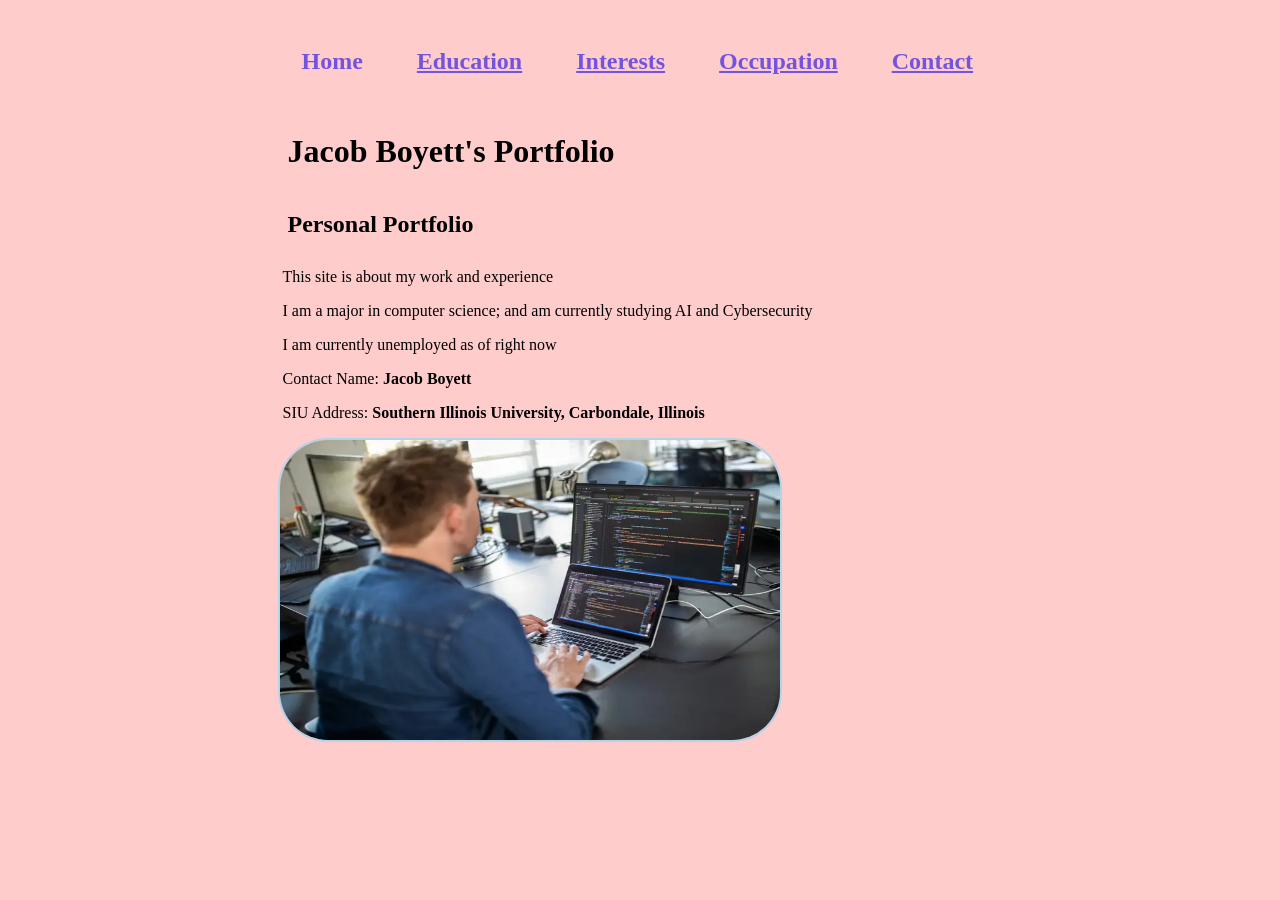
<file: index.htm>
﻿<!DOCTYPE html>
<!-- Jacob Boyett
Portfolio Page
Dev: 9-8-26
Date Tested: 9-8-26
Southern Illinois University
-->
<html lang="en">
    <head>
        <meta charset="utf-8">
        <title>Jacob Boyett Portfolio</title>
        <!-- Link to CSS files-->
        <link rel="stylesheet" href="style/main.css">
        <link rel="stylesheet" href="style/slicknav.css"> 
        <!-- Load jQuery library-->
        <script src="https://code.jquery.com/jquery-3.2.1.min.js"></script> 
        <!-- Load Slicknav plugin-->
        <script src="js/jquery.slicknav.min.js"></script> 
        <script type="text/javascript"> 
            $(document).ready(function(){
                $('#nav_menu').slicknav({prependTo:"#mobile_menu"}); 
            }); 
        </script>
        <!-- Meta tags for Searching-->
        <meta name="description" content="Personal Portfolio resume Jacob Boyett"> <meta name="keywords" content="Personal Portfolio, resume, Jacob Boyett">
    </head>
    <body>
        <!-- Navigation Menu-->
        <nav id="mobile_menu"></nav>
        <nav id="nav_menu">
          <ul>
            <li><a href="index.htm" class="current">Home</a></li> <!-- Link to Home page-->
            <li><a href="education.htm">Education</a></li> <!-- Link to Education page-->
            <li><a href="interests.htm">Interests</a></li> <!-- Link to Interests page-->
            <li><a href="occupation.htm">Occupation</a></li> <!-- Link to Occupation page-->
            <li><a href="contact.htm" class="lastitem">Contact</a></li> <!-- Link to Contact page-->
        </ul> 
        </nav>
        <!-- Block element #1-->
        <h1>Jacob Boyett's Portfolio</h1>
        <!-- Block element #2-->
        <h2>Personal Portfolio</h2>
        <!-- Block element #3-->
        <p>This site is about my work and experience</p>
        <!-- Block element #4-->
        <p>I am a major in computer science; and am currently studying AI and Cybersecurity</p>
        <!-- Block element #5-->
        <p>I am currently unemployed as of right now</p>
        <!-- Inline element #1-->
        <p>Contact Name: <strong>Jacob Boyett</strong></p>
        <!-- Inline element #2-->
        <p>SIU Address: <strong>Southern Illinois University, Carbondale, Illinois</strong></p>
        <!-- Image with "blue_border" class type-->
        <div class="blue_border"><img src="images/Computer coding.png" alt="An example of what I'm good at" width="500" height ="300"></div>
    </body>

</html>
</file>
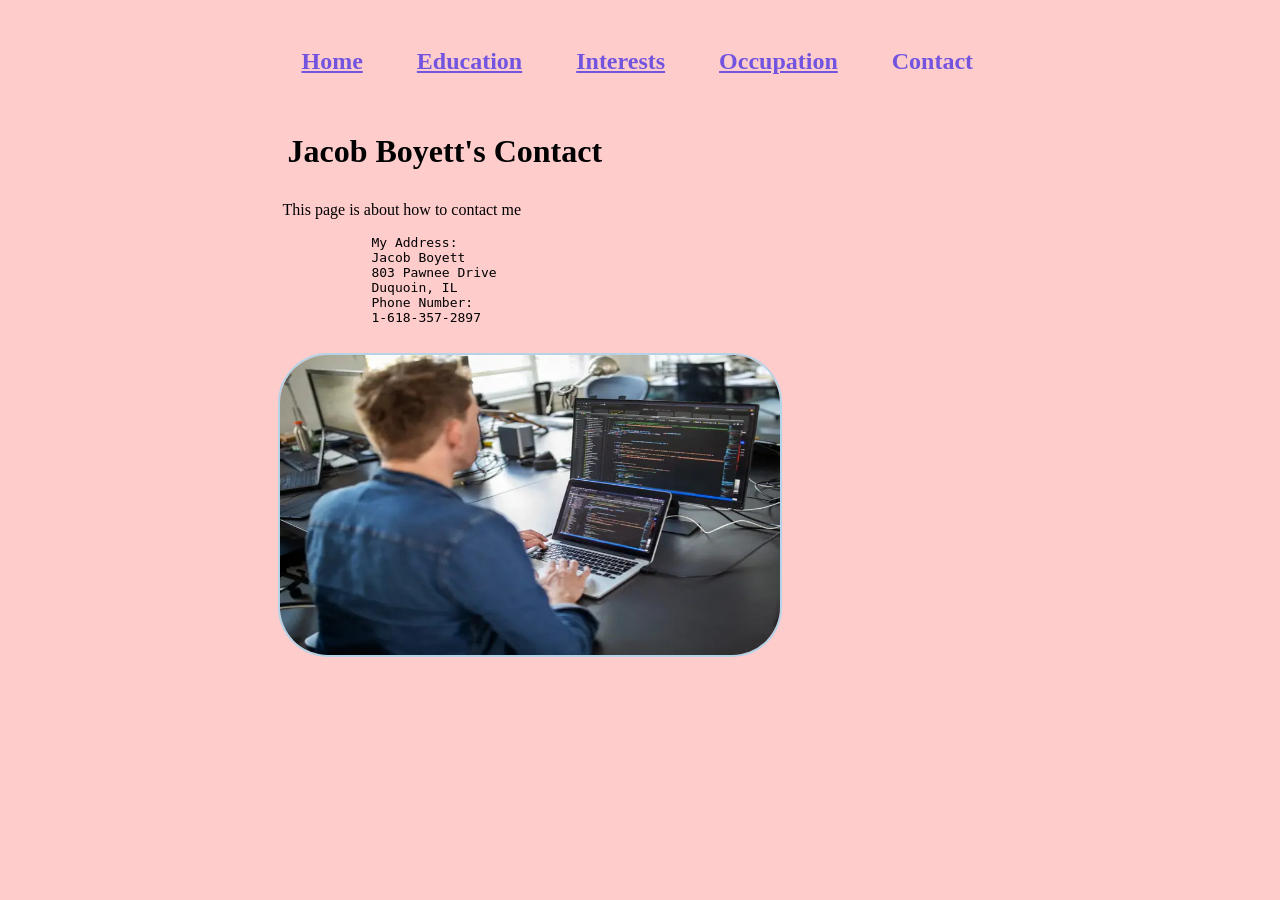
<file: contact.htm>
<!DOCTYPE html>
<!-- Jacob Boyett
Contact Page
Dev: 9-25-26
Date Tested: 9-25-26
Southern Illinois University
-->
<html lang="en">
    <head>
        <meta charset="utf-8">
        <title>Jacob Boyett Contact</title>
        <!-- Link to CSS files-->
        <link rel="stylesheet" href="style/main.css">
        <link rel="stylesheet" href="style/slicknav.css">
        <!-- Tracking script-->
        <script>
             window.dataLayer = window.dataLayer || [];
             function gtag(){dataLayer.push(arguments);}
             gtag('js', new Date());

             gtag('config', 'G-R2N324MKGN');
        </script>
        <!-- Load jQuery library-->
        <script src="https://code.jquery.com/jquery-3.2.1.min.js"></script> 
        <!-- Load Slicknav plugin-->
        <script src="js/jquery.slicknav.min.js"></script> 
        <script type="text/javascript"> 
            $(document).ready(function(){
                $('#nav_menu').slicknav({prependTo:"#mobile_menu"}); 
            }); 
        </script>
        <!-- Meta tags for Searching-->
        <meta name="description" content="Contact"> <meta name="keywords" content="Contact, number, address">
    </head>
    <body>
        <!-- Navigation Menu-->
        <nav id="mobile_menu"></nav>
        <nav id="nav_menu">
          <ul>
            <li><a href="index.htm">Home</a></li> <!-- Link to Home page-->
            <li><a href="education.htm">Education</a></li> <!-- Link to Education page-->
            <li><a href="interests.htm">Interests</a></li> <!-- Link to Interests page-->
            <li><a href="occupation.htm">Occupation</a></li> <!-- Link to Occupation page-->
            <li><a href="contact.htm" class="current">Contact</a></li> <!-- Link to Contact page-->
        </ul> 
        </nav>
        <!-- Block element #1-->
        <h1>Jacob Boyett's Contact</h1>
        <!-- Block element #2-->
        <p>This page is about how to contact me</p>
        <!-- Address information-->
        <pre>
            My Address:
            Jacob Boyett
            803 Pawnee Drive
            Duquoin, IL
            Phone Number:
            1-618-357-2897
        </pre>
        <!-- Image with "blue_border" class type-->
        <div class="blue_border"><img src="images/Computer coding.png" alt="An example of what I'm good at" width="500" height ="300"></div>
    </body>

</html>
</file>
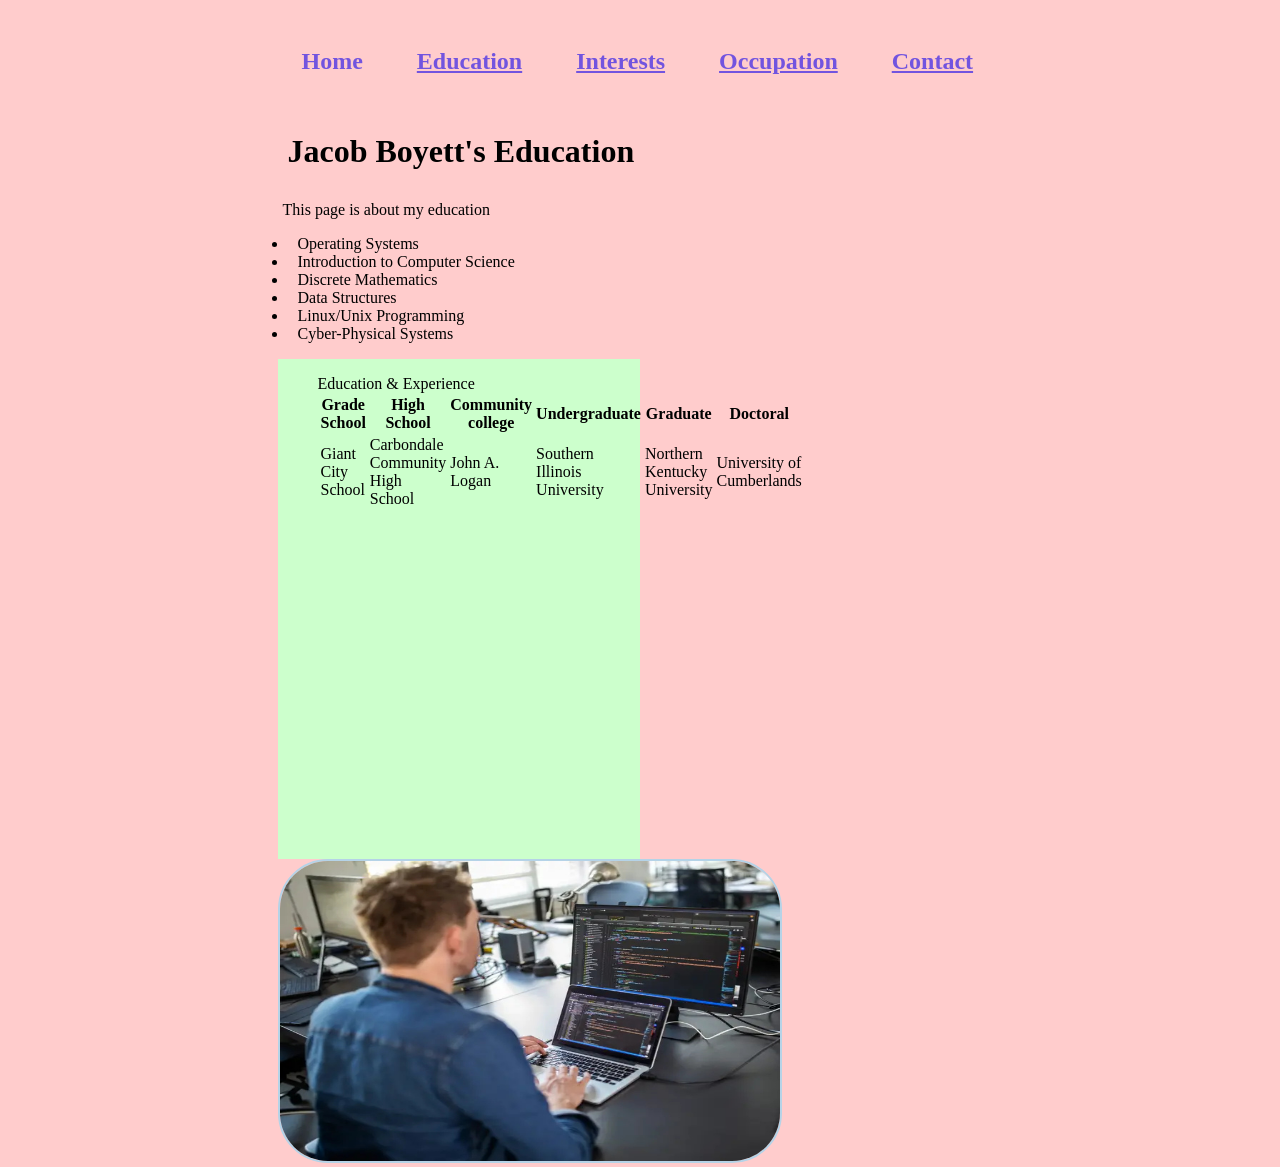
<file: education.htm>
<!DOCTYPE html>
<!-- Jacob Boyett
Education Page
Dev: 9-25-26
Date Tested: 9-25-26
Southern Illinois University
-->
<html lang="en">
    <head>
        <meta charset="utf-8">
        <title>Jacob Boyett Education</title>
        <!-- Link to CSS file-->
        <link rel="stylesheet" href="style/main.css">
        <link rel="stylesheet" href="style/slicknav.css">
        <!-- Tracking script-->
        <script>
             window.dataLayer = window.dataLayer || [];
             function gtag(){dataLayer.push(arguments);}
             gtag('js', new Date());

             gtag('config', 'G-R2N324MKGN');
        </script>
        <!-- Load jQuery library-->
        <script src="https://code.jquery.com/jquery-3.2.1.min.js"></script> 
        <!-- Load Slicknav plugin-->
        <script src="js/jquery.slicknav.min.js"></script> 
        <script type="text/javascript"> 
            $(document).ready(function(){
                $('#nav_menu').slicknav({prependTo:"#mobile_menu"}); 
            }); 
        </script>
        <!-- Meta tags for Searching-->
        <meta name="description" content="Education"> <meta name="keywords" content="classes, hours, work">
    </head>
    <body>
        <!-- Navigation Menu-->
        <nav id="mobile_menu"></nav>
        <nav id="nav_menu">
          <ul>
            <li><a href="index.htm" class="current">Home</a></li> <!-- Link to Home page-->
            <li><a href="education.htm">Education</a></li> <!-- Link to Education page-->
            <li><a href="interests.htm">Interests</a></li> <!-- Link to Interests page-->
            <li><a href="occupation.htm">Occupation</a></li> <!-- Link to Occupation page-->
            <li><a href="contact.htm" class="lastitem">Contact</a></li> <!-- Link to Contact page-->
          </ul> 
        </nav>
        <!-- Block element #1-->
        <h1>Jacob Boyett's Education</h1>
        <!-- Block element #2-->
        <p>This page is about my education</p>
        <!-- List of related classes-->
          <ul>
            <li>Operating Systems</li>
            <li>Introduction to Computer Science</li>
            <li>Discrete Mathematics</li>
            <li>Data Structures</li>
            <li>Linux/Unix Programming</li>
            <li>Cyber-Physical Systems</li>
          </ul>

        <main>
            <figure>
                <figcaption>Education & Experience</figcaption>
                <table>
                <tr>
                    <th class="left">Grade School</th>
                    <th>High School</th>
                    <th>Community college</th>
                    <th>Undergraduate</th>
                    <th>Graduate</th>
                    <th>Doctoral</th>
                </tr>
                <tr>
                    <td>Giant City School</td>
                    <td>Carbondale Community High School</td>
                    <td>John A. Logan</td>
                    <td>Southern Illinois University</td>
                    <td>Northern Kentucky University</td>
                    <td>University of Cumberlands</td>
                </tr>
            </table>
            </figure>
        </main>
          <!-- Image with "blue_border" class type-->
          <div class="blue_border"><img src="images/Computer coding.png" alt="An example of what I'm good at" width="500" height ="300"></div>
    </body>

</html>
</file>
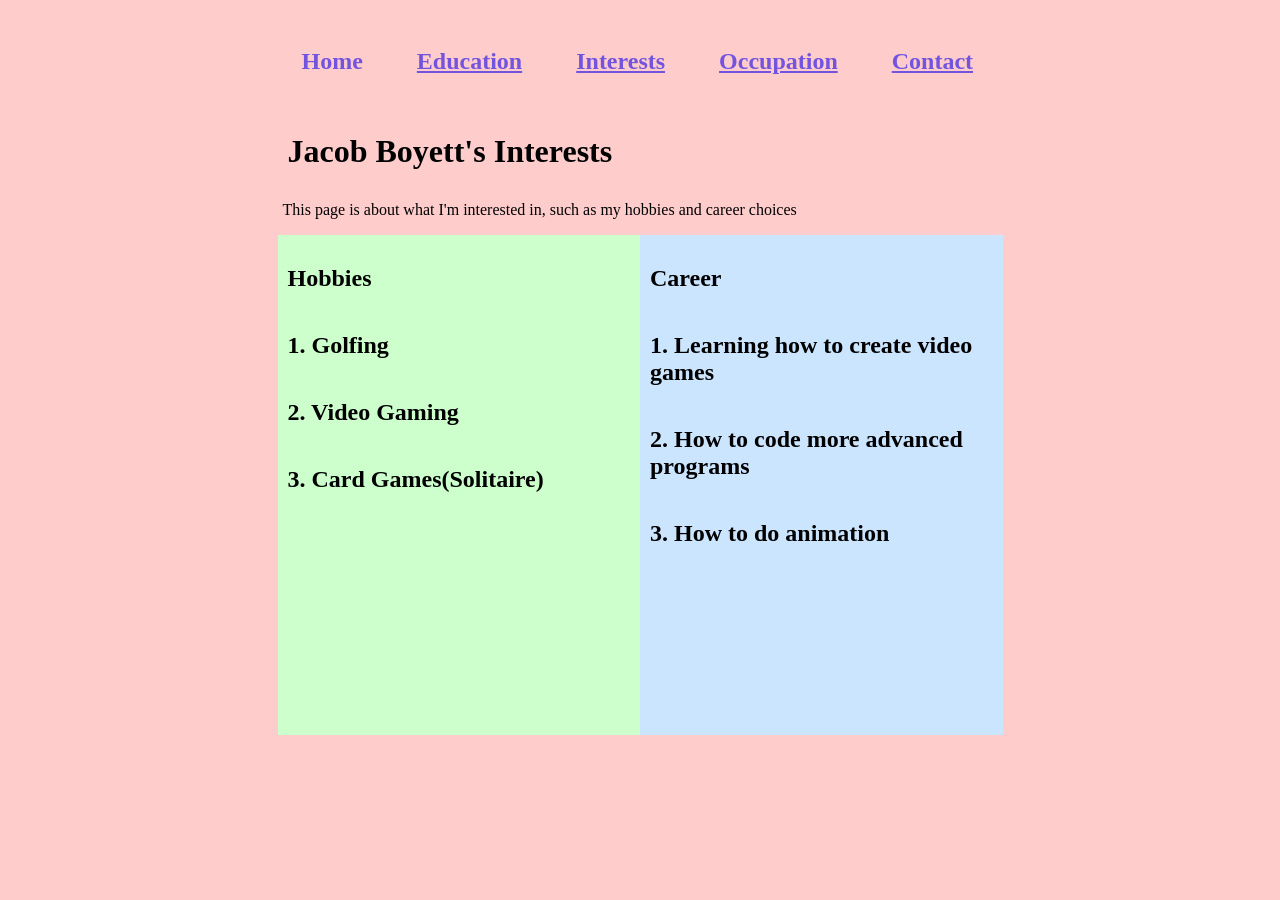
<file: interests.htm>
<!DOCTYPE html>
<!-- Jacob Boyett
Interests Page
Dev: 9-13-26
Date Tested: 9-13-26
Southern Illinois University
-->
<html lang="en">
    <head>
        <meta charset="utf-8">
        <title>Jacob Boyett Interests</title>
        <!-- Link to CSS files-->
        <link rel="stylesheet" href="style/main.css">
        <link rel="stylesheet" href="style/slicknav.css"> 
        <!-- Load jQuery library-->
        <script src="https://code.jquery.com/jquery-3.2.1.min.js"></script> 
        <!-- Load Slicknav plugin-->
        <script src="js/jquery.slicknav.min.js"></script> 
        <script type="text/javascript"> 
            $(document).ready(function(){
                $('#nav_menu').slicknav({prependTo:"#mobile_menu"}); 
            }); 
        </script>
        <!-- Meta tags for Searching-->
        <meta name="description" content="Interests"> <meta name="keywords" content="Personal interests, hobbies, work">
    </head>
    <body>
        <!-- Navigation Menu-->
        <nav id="mobile_menu"></nav>
        <nav id="nav_menu">
          <ul>
            <li><a href="index.htm" class="current">Home</a></li> <!-- Link to Home page-->
            <li><a href="education.htm">Education</a></li> <!-- Link to Education page-->
            <li><a href="interests.htm">Interests</a></li> <!-- Link to Interests page-->
            <li><a href="occupation.htm">Occupation</a></li> <!-- Link to Occupation page-->
            <li><a href="contact.htm" class="lastitem">Contact</a></li> <!-- Link to Contact page-->
        </ul> 
        </nav>
        <!-- Block element #1-->
        <h1>Jacob Boyett's Interests</h1>
        <!-- Block element #2-->
        <p>This page is about what I'm interested in, such as my hobbies and career choices</p>
        <!-- Left Column-->
        <main>
          <!-- Section header #1-->
          <h2>Hobbies</h2>
            <!-- Hobby items-->
            <h2>1. Golfing</h2>
            <h2>2. Video Gaming</h2>
            <h2>3. Card Games(Solitaire)</h2>
        </main>
        <!-- Right Column-->
        <aside>
          <!-- Section header #2-->
          <h2>Career</h2>
              <!-- Career items-->
              <h2>1. Learning how to create video games</h2>
              <h2>2. How to code more advanced programs</h2>
              <h2>3. How to do animation</h2>
        </aside>
    </body>

</html>
</file>
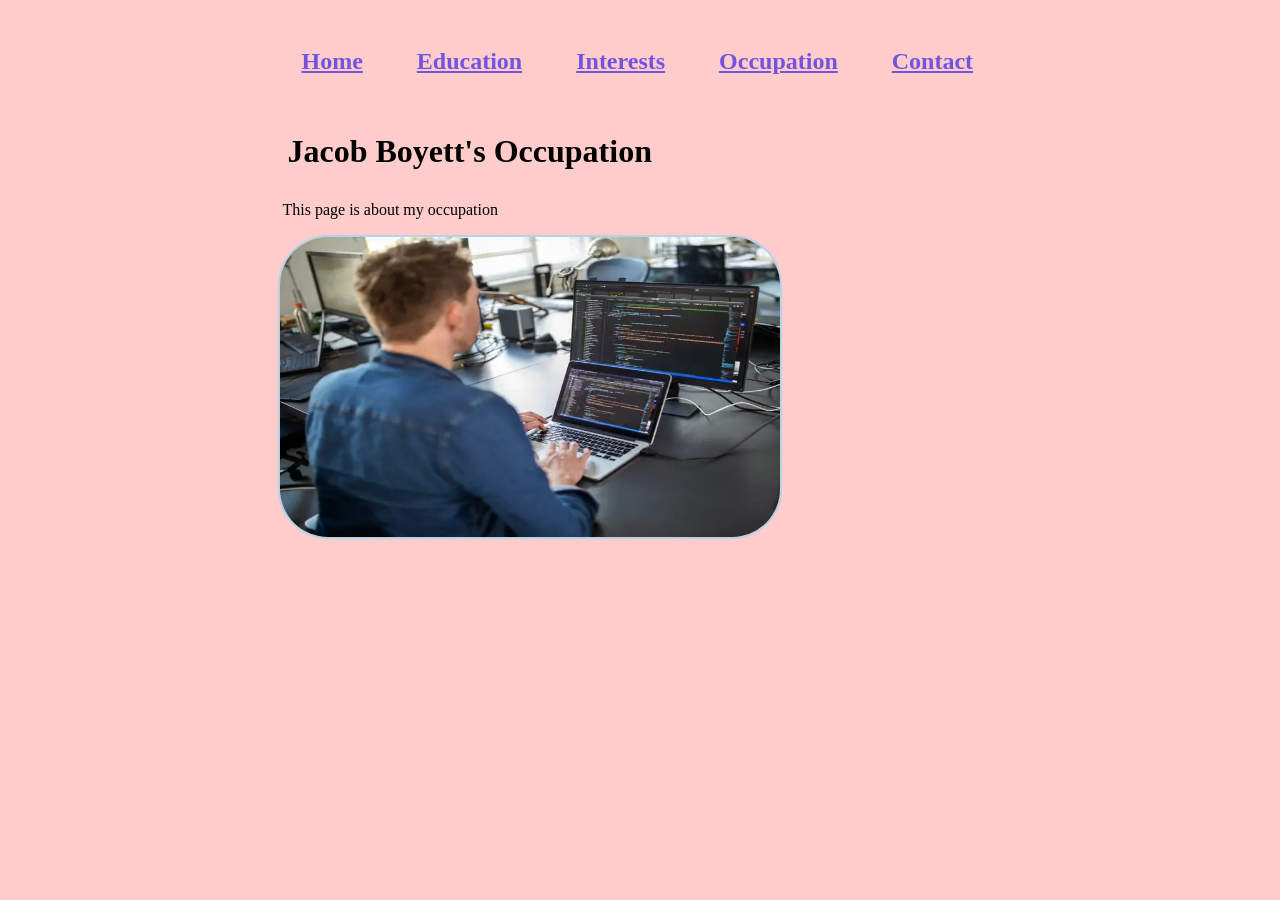
<file: occupation.htm>
<!DOCTYPE html>
<!-- Jacob Boyett
Occupation Page
Dev: 9-25-26
Date Tested: 9-25-26
Southern Illinois University
-->
<html lang="en">
    <head>
        <meta charset="utf-8">
        <title>Jacob Boyett Occupation</title>
        <!-- Link to CSS files-->
        <link rel="stylesheet" href="style/main.css">
        <link rel="stylesheet" href="style/slicknav.css">
        <!-- Tracking script-->
        <script>
             window.dataLayer = window.dataLayer || [];
             function gtag(){dataLayer.push(arguments);}
             gtag('js', new Date());

             gtag('config', 'G-R2N324MKGN');
        </script>
        <!-- Load jQuery library-->
        <script src="https://code.jquery.com/jquery-3.2.1.min.js"></script> 
        <!-- Load Slicknav plugin-->
        <script src="js/jquery.slicknav.min.js"></script> 
        <script type="text/javascript"> 
            $(document).ready(function(){
                $('#nav_menu').slicknav({prependTo:"#mobile_menu"}); 
            }); 
        </script>
        <!-- Meta tags for Searching-->
        <meta name="description" content="Occupation"> <meta name="keywords" content="Occupation, Career, work">
    </head>
    <body>
        <!-- Navigation Menu-->
        <nav id="mobile_menu"></nav>
        <nav id="nav_menu">
          <ul>
            <li><a href="index.htm">Home</a></li> <!-- Link to Home page-->
            <li><a href="education.htm">Education</a></li> <!-- Link to Education page-->
            <li><a href="interests.htm">Interests</a></li> <!-- Link to Interests page-->
            <li><a href="occupation.htm">Occupation</a></li> <!-- Link to Occupation page-->
            <li><a href="contact.htm" class="lastitem">Contact</a></li> <!-- Link to Contact page-->
        </ul> 
        </nav>
        <!-- Block element #1-->
        <h1>Jacob Boyett's Occupation</h1>
        <!-- Block element #2-->
        <p>This page is about my occupation</p>
        <!-- Image with "blue_border" class type-->
        <div class="blue_border"><img src="images/Computer coding.png" alt="An example of what I'm good at" width="500" height ="300"></div>
    </body>

</html>
</file>
<file: style/main.css>
/* Jacob Boyett
CSS page
Dev: 9-8-26
Date Tested: 9-8-26
Southern Illinois University
media queries and nav styling from Jeff Miller github
*/

/* tablet portrait layout 2042px wide or smaller */
@media only screen and (max-width: 2024px) { 
    #mobile_menu { 
        display: none; 
    }    
}
/* tablet portrait layout 959px wide or smaller */
@media only screen and (max-width: 959px) { 
    #mobile_menu { 
        display: none; 
    } 
}
 
/* mobile landscape layout 767px wide or smaller */ 
@media only screen and (max-width: 767px) { 
    #mobile_menu { 
        display: block; 
    }
    #nav_menu { 
        display: none; 
    }

    main, aside {
        width: 100%;
        float: none;
        height: auto;
    }

    header h2 { 
        font-size: 1.375em; /* 22 ÷ 16 */ 
    }

    header h3 { 
        font-size: .8125em; /* 13 ÷ 16 */
    }

    p { 
        font-size: .875em; /* 14 ÷ 16 */
    }             
    article h1, main h2, aside h2 { 
        font-size: 1em; /* base font size */
    }              
    aside li { 
        font-size: .875em; /* 14 ÷ 16 */
    }     
    
}

/* mobile portrait layout 479px wide or smaller */
@media only screen and (max-width: 479px) { 
    #mobile_menu { 
        display: block; 
    }
    #nav_menu { 
        display: none; 
    }
    header h2 { 
        font-size: 1.375em; 
    }    
    header h3 { 
        font-size: .8125em; 
    }    
    p { 
        font-size: .875em; 
    }             
    article h1, main h2, aside h2 { 
        font-size: 1em; 
    }              
    aside li { 
        font-size: .875em; 
    }      
  
}

/* Styles for the elements */
body {
    max-width: 725px; /* Fixed max width of the page */
    width: 100%;
    background-color: #FFCCCC;   /* This a light red color */
    margin: 0px auto; /* Centers the entire page */
}

main {
    width: 50%; /* Fixed width of the main column */
    height: 500px; /* Fixed height of the main column */
    background-color: #CCFFCC; /* This is a light green color */
    float: left; /* Fixes main column to the left */
}

aside {
    width: 50%; /* Fixed width of the aside 2nd column */
    height: 500px; /* Fixed height of the aside 2nd column */
    background-color: #CCE5FF; /* This is a light blue color */
    float: right; /* Fixes aside 2nd column to the right */
}

h1, h2 {
    padding: 10px; /* Space between the headers and the border */
}

p {
    padding-left: 5px; /* Space between the paragraph and text (left) */
    padding-right: 5px; /* Space between the paragraph and text (right) */
}

ul {
    padding-left: 10px; /* Space between the bullet and text */
}

li {
    padding-left: 10px;  /* Space between the bullet and text */
}

/* Navigation menu style */ 
#nav_menu ul {
     list-style-type: none; 
     padding: 1em 0;
     font-size: 1.5em;
     text-align: left;
} 
#nav_menu ul li { 
    display: inline; 
    padding: 0 1em; 
} 
#nav_menu ul li a { 
    font-weight: bold; 
    color: #7254df; 
}
#nav_menu ul li a.current { 
    text-decoration: none; 
}

img {
    position: static; /* Default position of image */
}
/* class to give the image border */
.blue_border img {
    border: 2px solid #B5D3E7; /* Solid light blue border */
    margin: 0; /* Removes external spacing around the image */
    padding: 0; /* Removes internal spacing around the image */
    border-radius: 50px; /* Gives the image rounded corners */
    position: center; /* Centers image */
    right: 10px; /* Shifts image 10 pixels left from position */
    top: 10px; /* Shifts image 10 pixels downward from position */
}
</file>
